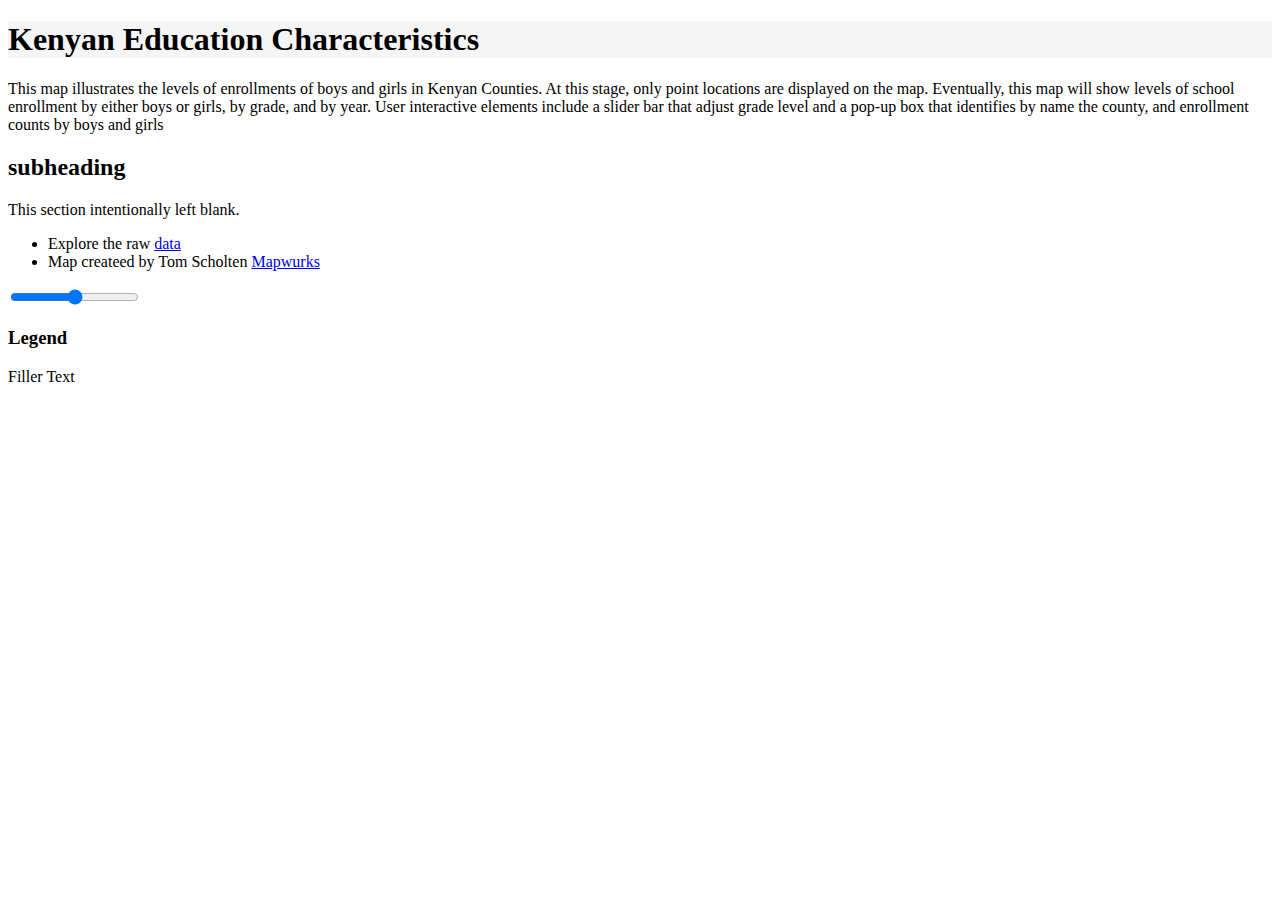
<file: index.html>
<!DOCTYPE html>
<html>

<head>
    <title>
    Kenyan Education
    </title>
    <meta charset='utf-8'>
    <meta name='viewport' content='width=device-width, initial-scale=1'>
    
    <link href='https://api.mapbox.com/mapbox.js/v3.0.1/mapbox.css' rel='stylesheet' />
    <link href='https://api.mapbox.com/mapbox-assembly/v0.8.0/assembly.min.css' rel='stylesheet'>
    
<style>
    h1 {
        color: black;
        background-color: whitesmoke;
    }
    h3 {
        background-color: black
            border-radius: 5px;
    }
    
/*
    div {
        border-style: solid;
        border-color: aqua;    
    }
*/
    
</style>

</head>

<body>
    <!-- Your page... -->

<div class='grid'>
    <div class='col col--12 col--3-ml p12 pb6 viewport-third viewport-full-ml'>

        <div class='h-full scroll-auto'>
            <h1 class='txt-headline mb6'>Kenyan Education Characteristics</h1>
            <p>This map illustrates the levels of enrollments of boys and girls in Kenyan Counties. At this stage, only point locations are displayed on the map. Eventually, this map will show levels of school enrollment by either boys or girls, by grade, and by year. User interactive elements include a slider bar that adjust grade level and a pop-up box that identifies by name the county, and enrollment counts by boys and girls
            </p>
            
            <h2 class='txt-xl mt18 mb12'>subheading</h2>
            <p>This section intentionally left blank.</p>
            <footer class='mt12 bg-gray-faint txt-s'>
                <ul>
                    <li>Explore the raw <a class='link' href='#'>data</a></li>
                    <li>Map createed by Tom Scholten <a class='link' href='https://www.mapwurks.com/'>Mapwurks</a></li>
                </ul>
            </footer>
        </div>
    </div>
    
    <div class='col col--12 col--9-ml h180 h-full-ml'>
        <div id="map" class='viewport-twothirds viewport-full-ml bg-blue'></div>
        
    </div>

<!-- ui slider -->
    <div id='slider' class='range w240 bg-white round-ml p12'>
        
        <input type='range' />
    </div>

<!-- legend -->
    <div id='legend' class='bg-white round-ml p18'>
    <div id='legend' class='border-black'>   
        <h3 class='txt-bold mb14 w-full mx-auto'>Legend</h3>
        <div class='bg-white h180 w240 mx-auto'>
        
        Filler Text
        </div>
        
<!--
        div {
            border-style: solid'
            border-color: green;
        }
-->

<script src='https://api.mapbox.com/mapbox.js/v3.1.1/mapbox.js'></script>
<script src='https://api.mapbox.com/mapbox.js/plugins/leaflet-omnivore/v0.2.0/leaflet-omnivore.min.js'></script>
<script async defer src='https://api.mapbox.com/mapbox-assembly/v0.8.0/assembly.js'></script>

<script>
L.mapbox.accessToken = 'pk.eyJ1IjoidHNjaG9sdGVuIiwiYSI6ImNqYWhnOHBiaDFteWkzMnBkazJrZGUzaWEifQ.yQIFH0xDSF8DNeccdgooZA';
    var map = L.mapbox.map('map', 'mapbox.streets', {
    center: [-.23, 37.8],
    zoom: 7,
    minzoom: 6,
    maxzoom: 9,
    maxBounds: L.latLngBounds([-6.22,27.72,],[5.76, 47.83])
    });
// create Leaflet control for the legend
var legend = L.control({
    position: 'topright'
});
legend.onAdd = function(map) {
    var div = L.DomUtil.get("legend");
    L.DomEvent.disableScrollPropagation(div);
    L.DomEvent.disableClickPropagation(div);
    return div;
}
legend.addTo(map);
// create Leaflet control for the slider
var sliderControl = L.control({
    position: 'bottomleft'
});
   
sliderControl.onAdd = function(map) {
    var controls = L.DomUtil.get("slider");
    L.DomEvent.disableScrollPropagation(controls);
    L.DomEvent.disableClickPropagation(controls);
    return controls;
}
sliderControl.addTo(map);
    
omnivore.csv('data/Kenya_education.csv').addTo(map);
    
</script>
</body>

</html>
</file>
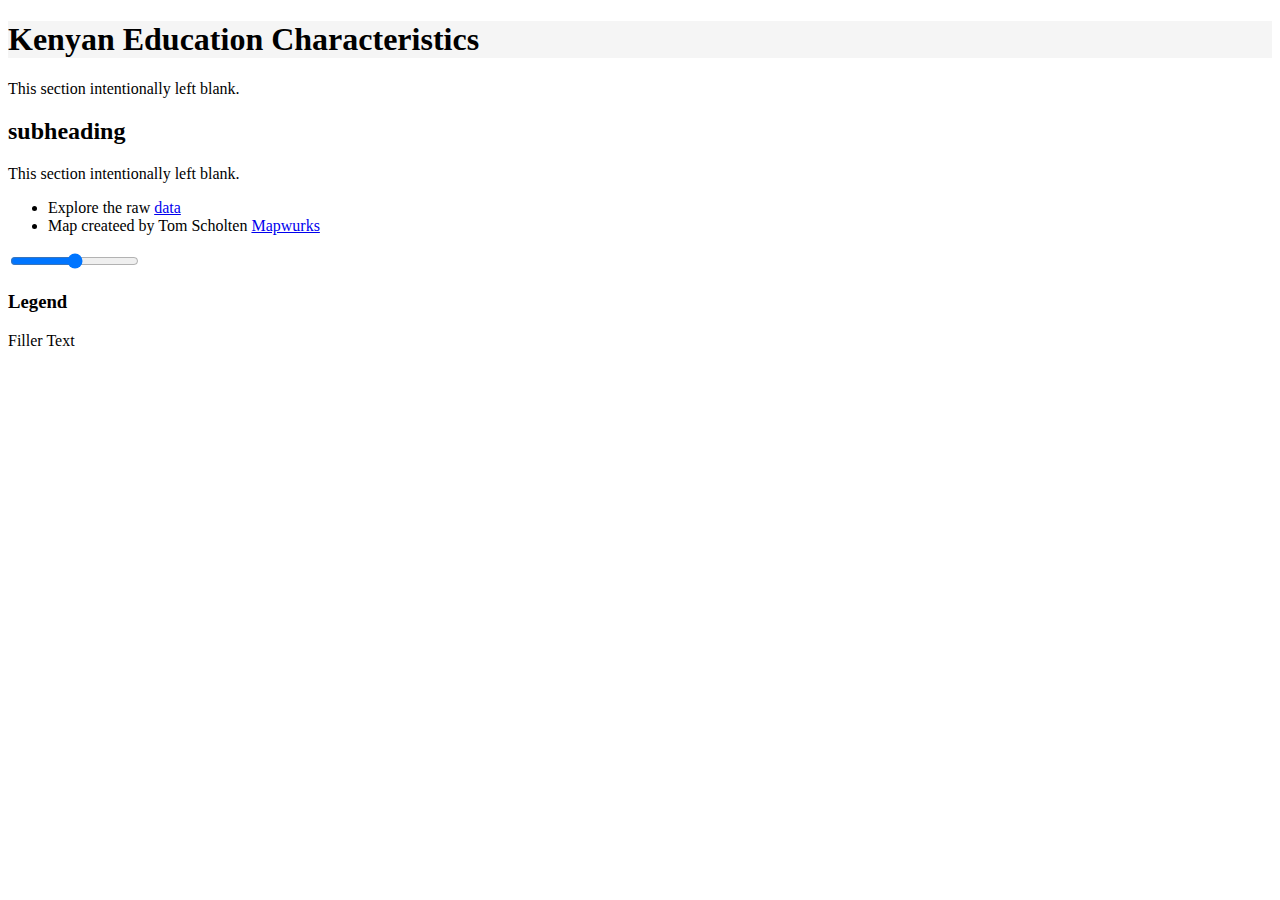
<file: lab-04/index.html>
<!DOCTYPE html>
<html>

<head>
    <title>
    Kenyan Education
    </title>
    <meta charset='utf-8'>
    <meta name='viewport' content='width=device-width, initial-scale=1'>
    
    <link href='https://api.mapbox.com/mapbox.js/v3.0.1/mapbox.css' rel='stylesheet' />
    <link href='https://api.mapbox.com/mapbox-assembly/v0.8.0/assembly.min.css' rel='stylesheet'>
    
<style>
    h1 {
        color: black;
        background-color: whitesmoke;
    }
    h3 {
        background-color: black
            border-radius: 5px;
    }
    
/*
    div {
        border-style: solid;
        border-color: aqua;    
    }
*/
    
</style>

</head>

<body>
    <!-- Your page... -->

<div class='grid'>
    <div class='col col--12 col--3-ml p12 pb6 viewport-third viewport-full-ml'>

        <div class='h-full scroll-auto'>
            <h1 class='txt-headline mb6'>Kenyan Education Characteristics</h1>
            <p>This section intentionally left blank.
            
            </p>
            
            <h2 class='txt-xl mt18 mb12'>subheading</h2>
            <p>This section intentionally left blank.</p>
            <footer class='mt12 bg-gray-faint txt-s'>
                <ul>
                    <li>Explore the raw <a class='link' href='#'>data</a></li>
                    <li>Map createed by Tom Scholten <a class='link' href='https://www.mapwurks.com/'>Mapwurks</a></li>
                </ul>
            </footer>
        </div>
    </div>
    
    <div class='col col--12 col--9-ml h180 h-full-ml'>
        <div id="map" class='viewport-twothirds viewport-full-ml bg-blue'></div>
        
    </div>

<!-- ui slider -->
    <div id='slider' class='range w240 bg-white round-ml p12'>
        
        <input type='range' />
    </div>

<!-- legend -->
    <div id='legend' class='bg-white round-ml p18'>
    <div id='legend' class='border-black'>   
        <h3 class='txt-bold mb14 w-full mx-auto'>Legend</h3>
        <div class='bg-white h180 w240 mx-auto'>
        
        Filler Text
        </div>
        
<!--
        div {
            border-style: solid'
            border-color: green;
        }
-->

<script src='https://api.mapbox.com/mapbox.js/v3.1.1/mapbox.js'></script>
<script src='https://api.mapbox.com/mapbox.js/plugins/leaflet-omnivore/v0.2.0/leaflet-omnivore.min.js'></script>
<script async defer src='https://api.mapbox.com/mapbox-assembly/v0.8.0/assembly.js'></script>

<script>
L.mapbox.accessToken = 'pk.eyJ1IjoidHNjaG9sdGVuIiwiYSI6ImNqYWhnOHBiaDFteWkzMnBkazJrZGUzaWEifQ.yQIFH0xDSF8DNeccdgooZA';
    var map = L.mapbox.map('map', 'mapbox.streets', {
    center: [-.23, 37.8],
    zoom: 7,
    minzoom: 6,
    maxzoom: 9,
    maxBounds: L.latLngBounds([-6.22,27.72,],[5.76, 47.83])
    });
// create Leaflet control for the legend
var legend = L.control({
    position: 'topright'
});
legend.onAdd = function(map) {
    var div = L.DomUtil.get("legend");
    L.DomEvent.disableScrollPropagation(div);
    L.DomEvent.disableClickPropagation(div);
    return div;
}
legend.addTo(map);
// create Leaflet control for the slider
var sliderControl = L.control({
    position: 'bottomleft'
});
   
sliderControl.onAdd = function(map) {
    var controls = L.DomUtil.get("slider");
    L.DomEvent.disableScrollPropagation(controls);
    L.DomEvent.disableClickPropagation(controls);
    return controls;
}
sliderControl.addTo(map);
    
omnivore.csv('data/Kenya_education.csv').addTo(map);
    
</script>
</body>

</html>
</file>
